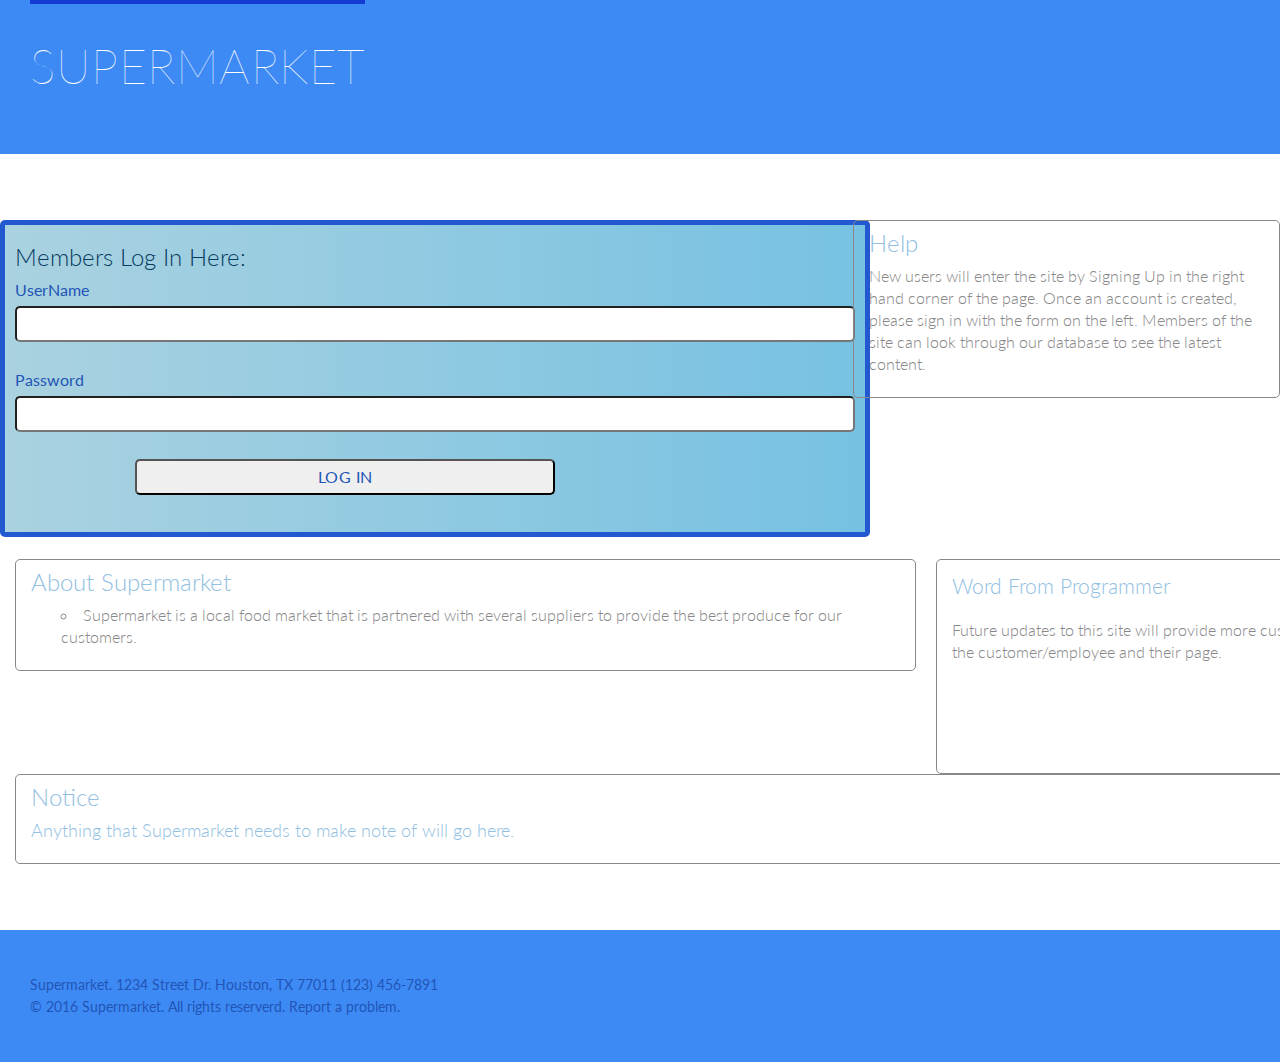
<file: index.html>
<!DOCTYPE html>
<div id="foo"></div>
<html lang="en">
	
	<head>
		<meta charset="utf-8">
		<title>Supermarket</title>
		<link rel="stylesheet" href="assets/stylesheets/supermarket_design.css">
		<link href='https://fonts.googleapis.com/css?family=Lato:400,300,100' rel='stylesheet' type='text/css'>
	</head>
	
	<body>
		<header class="primary-header container group">
		
			<h1 class="logo">
				<a href="index.html">Supermarket</a>
			</h1>
			
			<div class="tagline">
				<h3>Shop with us</h3>
				<a class ="btn btn-alt" href="register_form.html">Sign Up</a>
			</div>
		</header>
		
		<section class="row">
			<div class="index_container">
				<div class="col-2-3">
					<form class="index-form" action="member.php" method="post">
						<fieldset class="register-group">
							<h2>Members Log In Here:</h2>
							<label>
							UserName
								<input type="text" name="username" required></input>
							</label>
							<label>
							Password
								<input type="password" name="passwd" required></input>
							</label>
							
							<input class="btn btn-default" type="submit" value="Log in"></input>
						</fieldset>
					</form>
				</div><!-- 
				 --><aside class="col-1-3 help">
					<h2>Help</h2>
					<p>New users will enter the site by Signing Up in the right hand corner of the page. Once an account is created, please sign in with the form on the left. Members of the site can look through our database to see the latest content.</p>
				</aside>
			</div>
			
			<div class="column message">
				<section>
					<h2>About Supermarket</h2>
					<ul>
						<li>Supermarket is a local food market that is partnered with several suppliers to provide the best produce for our customers.</li>
					</ul>
				</section><!--
				 --><aside class="col-1-3">
						<h3>Word From Programmer</h3>
						<p>Future updates to this site will provide more customization between the customer/employee and their page.</p>
				</aside>
					
			</div>

			<div class="column message">
				<section class="notice">
					<h2>Notice</h2>
					<h4>Anything that Supermarket needs to make note of will go here. </h4>
				</section>
			</div>
		</section>
		
		<footer class="primary-footer container group">
		
			<small>Supermarket. 1234 Street Dr. Houston, TX 77011 (123) 456-7891<br> &copy; 2016 Supermarket. All rights reserverd. Report a problem.</small>
			
		</footer>
	</body>
	
</html>
</file>
<file: assets/stylesheets/supermarket_design.css>
/* http://meyerweb.com/eric/tools/css/reset/
   v2.0 | 20110126
   License: none (public domain)
*/

html, body, div, span, applet, object, iframe,
h1, h2, h3, h4, h5, h6, p, blockquote, pre,
a, abbr, acronym, address, big, cite, code,
del, dfn, em, img, ins, kbd, q, s, samp,
small, strike, strong, sub, sup, tt, var,
b, u, i, center,
dl, dt, dd, ol, ul, li,
fieldset, form, label, legend,
table, caption, tbody, tfoot, thead, tr, th, td,
article, aside, canvas, details, embed,
figure, figcaption, footer, header, hgroup,
menu, nav, output, ruby, section, summary,
time, mark, audio, video {
  margin: 0;
  padding: 0;
  border: 0;
  font-size: 100%;
  font: inherit;
  vertical-align: baseline;
}
/* HTML5 display-role reset for older browsers */
article, aside, details, figcaption, figure,
footer, header, hgroup, menu, nav, section {
  display: block;
}
body {
  line-height: 1;
}
ol, ul {
  list-style: none;
}
blockquote, q {
  quotes: none;
}
blockquote:before, blockquote:after,
q:before, q:after {
  content: '';
  content: none;
}
table {
  border-collapse: collapse;
  border-spacing: 0;
}

/*
  ========================================
  Default Styles - Containers
  ========================================
*/

body {
  background: #3d8af5;
  color: #888;
  font: 300 16px/22px "Lato", "Open Sans", "Helvetica Neue", Helvetica, Arial, sans-serif;
}



/*
  ========================================
  Default Styles - Typography
  ========================================
*/

h1, h2, h3, h4 {
  color: #92c0e2;
}
h1, h3, h4, h5, p {
  margin-bottom: 22px;
}
h1 {
  font-size: 36px;
  line-height: 44px;
}
h2 {
  font-size: 24px;
  line-height: 44px;
}
h3 {
  font-size: 21px;
}
h4 {
  font-size: 18px;
}
h5 {
  color: #a9b2b9;
  font-size: 14px;
  font-weight: 400;
  text-transform: uppercase;
}
strong {
  font-weight: 400;
}
cite,
em {
  font-style: italic;
}

/*
  ========================================
  Default Styles - Anchor
  ========================================
*/

a{
	color: #2255b5;
	text-decoration: none;
}

a:hover {
	color: #a9b2b9;
}

p a {
	border-bottom: 1px solid #dfe2e5;
}
/*
  ========================================
  Header
  ========================================
*/
.primary-header a {
	color: #fff;
}

.primary-header a:hover{
	color: #2255b5;
}

.logo {
	border-top: 4px solid #143cd4;
	float: left;
	font-size: 48px;
	font-weight: 100;
	letter-spacing: .5px;
	line-height: 44px;
	padding: 40px 0 22px 0;
	text-transform: uppercase;
}

.tagline {
	margin: 44px 0 22px 0;
	text-align: right;
}
/*
  ========================================
  Grid
  ========================================
*/

*,
*:before,
*:after {
  -webkit-box-sizing: border-box;
     -moz-box-sizing: border-box;
          box-sizing: border-box;
}

.container {
	margin: 0 auto;
	width: 960px;
	padding-left: 30px;
	padding-right: 30px;
}


/*
  ========================================
  Clearfix
  ========================================
*/

.group {
  clear: both;
  *zoom: 1;
}
.group:before,
.group:after {
  content: "";
  display: table;
}
.group:after {
  clear: both;
}

/*
  ========================================
  Buttons
  ========================================
*/

.btn {
	border-radius: 5px;
	color: #fff;
	cursor: pointer;
	display: inline-block;
	font-weight: 400;
	letter-spacing: .5px;
	margin: 0;
	text-transform: uppercase;
}

.btn-alt {
	border: 1px solid #fff;
	padding: 10px 30px;
}

.btn-alt:hover {
	background: #fff;
	color: #2255b5;
}

/*
  ========================================
  Rows
  ========================================
*/

.row {
	min-width: 960px;
	background: #fff;
	padding: 66px 0 44px 0;
}

/*
  ========================================
  Column
  ========================================
*/


*,
*:before,
*:after {
  -webkit-box-sizing: border-box;
     -moz-box-sizing: border-box;
          box-sizing: border-box;
}

.container,
.column {
	margin: 0 auto;
	width: 1532px;
}

.container {
	padding-left: 30px;
	padding-right: 30px;
}

.column,
.col-1-3,
.col-2-3 ,
.col-2-4,
.col-960 {
  padding-left: 15px;
  padding-right: 15px;
}

.col-1-3,
.col-2-3,
.col-2-4,
.col-960  {
  display: inline-block;
  vertical-align: top;
}

.col-1-3 {
  width: 33.33%;
}
.col-2-3 {
  width: 66.66%;
}

.col-2-4{
  width: 60%;
}

.col-960 {
	width: 960px;
	margin: 0 auto;
}

/*
  ========================================
  Primary Footer
  ========================================
*/
.primary-footer a{
	color: #fff;
}

.primary-footer a:hover {
	color: #2255b5;
}
.primary-footer {
	color: #2255b5;
	font-size: 14px;
	padding-bottom: 44px;
	padding-top: 44px;
}

.primary-footer small {
	float: left;
	font-weight: 400;
}

/*
  ========================================
  Form Layout
  ========================================
*/
.index-form {
	margin-left: -15px;		
}

form {
	margin-bottom: 22px;
	margin-left: 30px;
	border: 5px solid #2259d0;
	background: #9eb9f5;
	background: -webkit-linear-gradient(to right, #aad2e0, #76c1e2);
	background:    -moz-linear-gradient(to right, #aad2e0, #76c1e2);
	background:         linear-gradient(to right, #aad2e0, #76c1e2);
	border-radius: 5px;
	padding: 10px;
	width: 870px;
}

.col-2-4 form{
	margin-top: 20px;
	width:100%;
}

input,
select,
textarea {
	font: 300 16px/22px "Lato", "Open Sans", Helvetiva, Arial, sans-serif;
}

/*
  ========================================
  Home Buttons and Settings Buttons
  ========================================
*/

.profile-settings{
	width: 100%;
	margin: 0 auto;
	border: 0;
	padding: 0;
	background: 0;
}

.profile-settings fieldset,
.profile-settings input,
.home-menu ul{
	font: 100 25px/45px "Lato", "Helvetica Neue", Helvetica, Arial, sans-serif;
	margin: 0;
	padding: 0;
	text-transform: uppercase;
	cursor: pointer;
}

.profile-settings fieldset,
.profile-settings input{
	padding-left: 26px;
 }

.profile-settings a,
.profile-settings input,
.home-menu a { 
  	color: #fff;
	display: inline-block;
	height: 100%;
}

.profile-settings a,
.profile-settings input,
.home-menu li {
	background: #395870;
	background: linear-gradient(#4b98bd, #103856);
	text-decoration: none;
	text-align: center;
}

.profile-settings a,
.profile-settings input{
	width: 90%;
	border: 0;
	padding: 12px 0;
	margin: 0 auto 0 auto;
}

.profile-settings input:last-child,
.home-menu li:last-child {
	margin-bottom: 22px;
}

.profile-settings a:hover,
.profile-settings input:hover,
.home-menu li:hover,
.user-menu a:hover  {
	background: #395870;
	box-shadow: inset 0 0 10px 1px rgba(0, 0, 0, .3);
}

.profile-settings a:first-child,
.home-menu li:first-child a {
	border-radius: 4px 4px 0 0;
}

.profile-settings input:last-child,
.home-menu li:last-child a {
	border-bottom: 0;
	border-radius: 0 0 4px 4px;
}

.book-table {
	background: #fff;
	width: 400px;
}

/*
  ========================================
  Home Buttons and Settings Buttons
  ========================================
*/

.setting-form,
.setting-form h2,
.setting-form h3,
.setting-form h4 {
	font: 100 25px/45px "Palatino Linotype", "Book Antiqua", Palatino, serif;
	color: #303ce6;
}

.setting-form h2 {
	font-size: 40px;
	font-weight: 100;
	text-align: center;
}

.setting-form h3 {
	margin-top: 22px;
	font-weight: 200;
}

.setting-form img {
	border-radius: 25%;
	width: 150px;
	height: 150px;
	vertical-align: top;
}

.setting-form label {
	display: inline-block;
	text-align: center;
	margin: 22px 44px 22px 22px;
}

#repeat-password {
	margin-left: 12px;
	margin-right: 0;
}


/*
  ========================================
  Member Home Buttons and Image Icon
  ========================================
*/

.home-block {
	border: 1px solid #888;
	height: auto;
	width: 26%;
	margin-top: 20px;
	border-radius: 5px;
	background: #00abff;
	background: linear-gradient(#00abff, #3e667d);
}

.user-valid {
	text-transform: uppercase;
	text-align:center;
	margin-top: 25px;
	color: #000;
}

.home-menu {
	width: 100%;
}

.home-menu a{
	width: 100%;
}

.home-menu li{
	border-right: 1px solid rgba(0, 0, 0, .3);
	padding: 12px 20px;
	margin: 0 30px 0 30px;
}

.home-img{
	border-radius: 50%;
	width: 150px;
	height: 150px;
	margin: -25% 25% -5% 25%;
	vertical-align: top;
}

/*
  ========================================
  Member-Help
  ========================================
*/

.member-info {
	border: 1px solid #000;
	height: 275px;
	margin-bottom: 22px;
	font: 100 16px/16px "Palatino Linotype", "Book Antiqua", Palatino, serif;
}

.member-info h3 {
	margin: 12px 0 22px 12px; 
	text-decoration: underline;
}

.member-info ul {
	color: #76c1e2;	
}

.member-info li {
	list-style-type: circle;
	list-style: circle inside;
}

/*
  ========================================
  Fieldset Layout
  ========================================
*/

.register-group label {
	color: #2255b5;
	cursor: pointer;
	font-weight: 400;
	border-radius: 5px;
}

.register-group input,
.register-group select,
.register-group textarea {
	border-radius: 5px;
	color: #2255b5;
	display: block;
	margin: 5px 0 27px 0;
	padding: 5px 8px;
}

.register-group input,
.register-group textarea {
	width: 100%;
}

.register-group select {
	height: 34px;
	width: 60px;
}

.register-group textarea {
	height: 78px;
}

.register-group h2 {
	color: #073b61;
}

input.btn-default{
	width: 50%;
	margin-left: 120px;
}

/*
  ========================================
  Index Text Message
  ========================================
*/

li {
	list-style: circle;
	margin: 0 0 22px 30px;
}

.message ul li{
	list-style-type: circle;
	list-style: circle inside;
}

.message {
	vertical-align: top;
}

.message section{
	padding-left: 15px;
	padding-right: 15px;
	width: 60%;
	margin-right: 10px;
	border: 1px solid #888;
	border-radius: 5px;
	display: inline-block;
	margin-bottom: 22px;
}

.message aside,
.help {	
	display: inline-block;
	border: 1px solid #888;
	border-radius: 5px;
}

.message aside {
	width: 35%;
	padding: 15px 15px 88px 15px;
	margin-left: 10px;
}

section.notice {
	padding-left: 15px;
	padding-right: 15px;
	width: 100%;
	margin-right: 10px;
	border: 1px solid #888;
	border-radius: 5px;
	display: inline-block;
	margin-bottom: 22px;
}

/*
  ========================================
  User Message
  ========================================
*/

.exception-message {
	font: 300 40px/40px "Lato", "Open Sans", "Helvetica Neue", Helvetica, Arial, sans-serif;
	color: #003992;
}


/*
  ========================================
  Navigation Defaults
  ========================================
*/

nav {
	width: 960px;
	margin: 0 auto;
}

ul li {
	list-style-type: none;
}

.nav li:last-child {
	margin-right: 0;
}


/*
  ========================================
  User Menu Navigation
  ========================================
*/

.user-menu ul {
	font: bold 11px "Helvetica Neue", Helvetica, Arial, sans-serif;
	margin: 0;
	padding: 0;
	text-transform: uppercase;
}

.user-menu li {
	display:inline-block;
	margin-right: -30px;
}

.user-menu a {
	background: #395870;
	background: linear-gradient(#4b98bd, #103856);
	border-right: 1px solid rgba(0, 0, 0, .3);
	color: #fff;
	padding: 12px 20px;
	text-decoration: none;
}

.user-menu li:first-child a {
	border-radius: 4px 0 0 4px;
}

.user-menu li:last-child a {
	border-right: 0;
	border-radius: 0 4px 4px 0;
}

/*
  ========================================
  Tables
  ========================================
*/

table {
	margin-bottom: 44px;
	background: #fff;
	width: 100%;
}

#supermarket_info {
    font-family: "Trebuchet MS", Arial, Helvetica, sans-serif;
    border-collapse: collapse;
    width: 100%;
}

#supermarket_info td, #supermarket_info th {
    border: 1px solid #ddd;
    padding: 8px;
}

#supermarket_info tr:nth-child(even){background-color: #f2f2f2;}

#supermarket_info tr:hover {background-color: #ddd;}

#supermarket_info th {
    padding-top: 12px;
    padding-bottom: 12px;
    text-align: left;
    background-color: #4b9aad;
    color: white;
}
</file>
